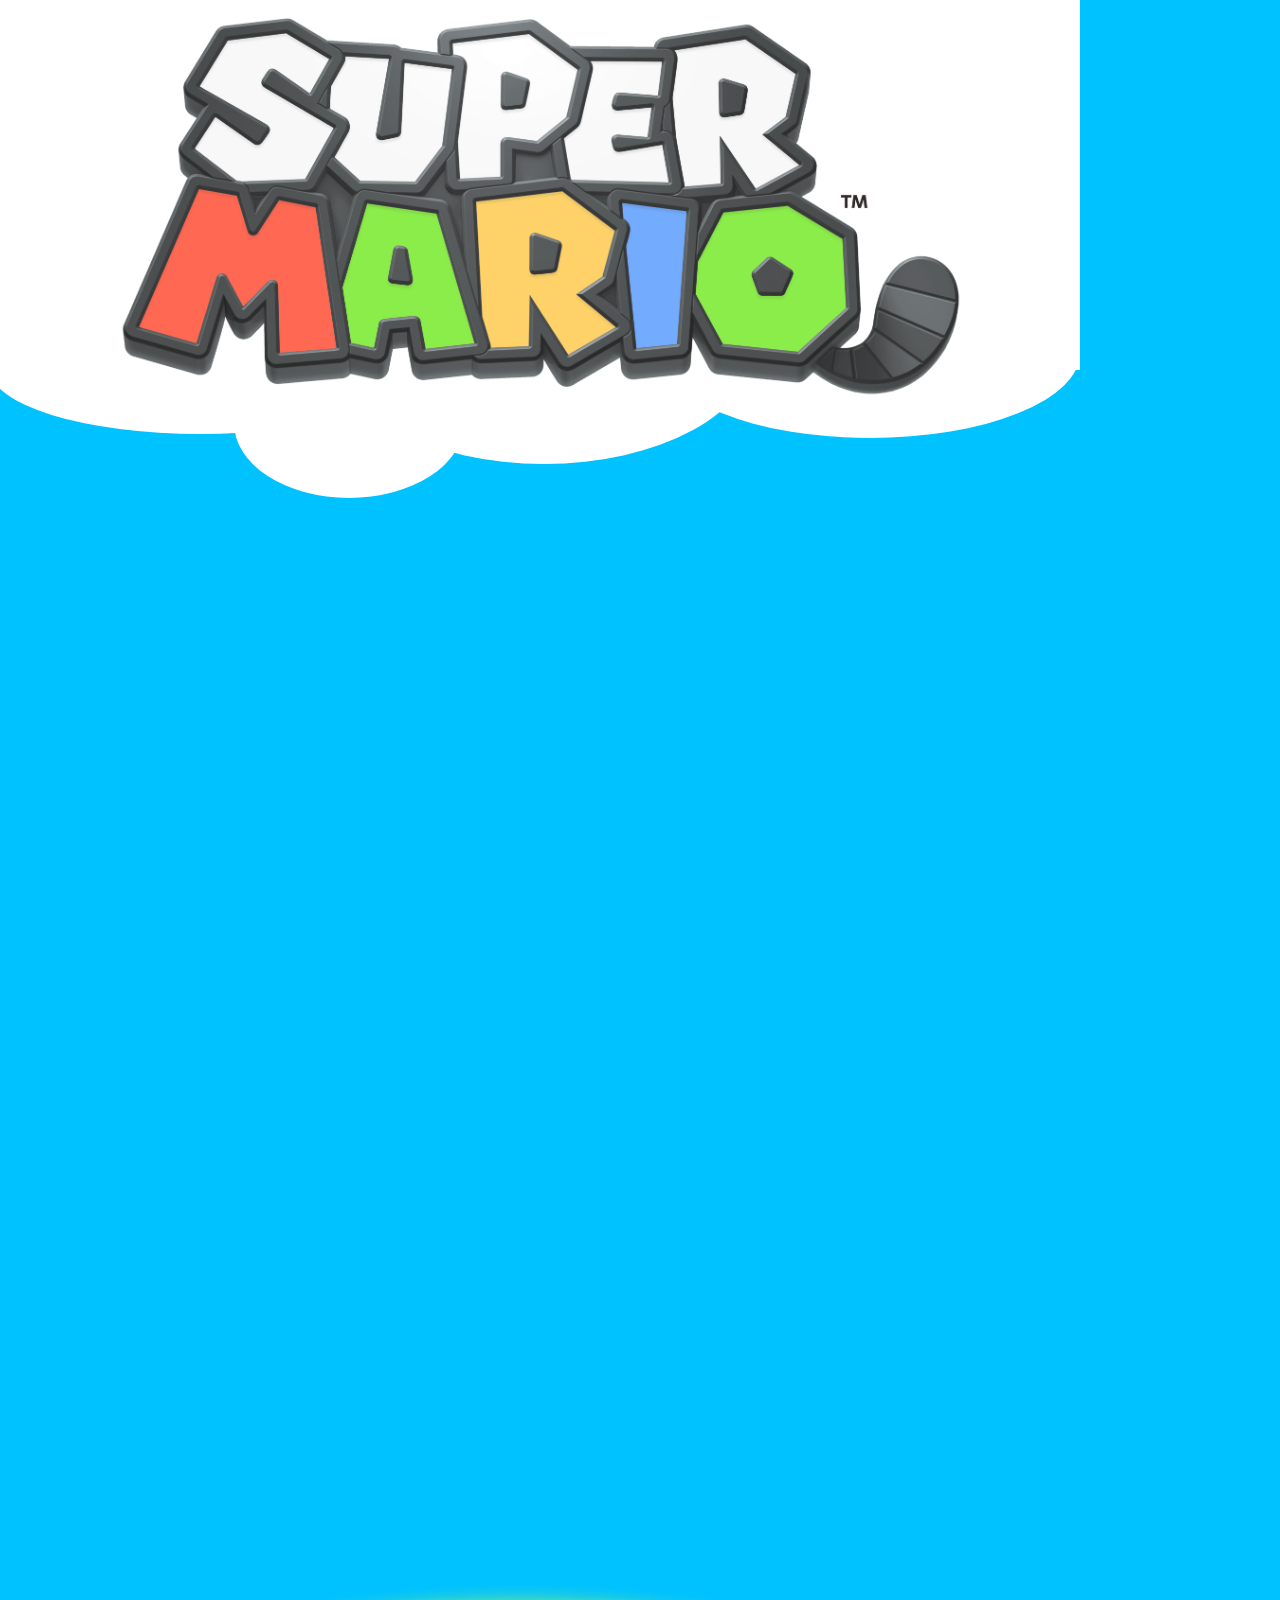
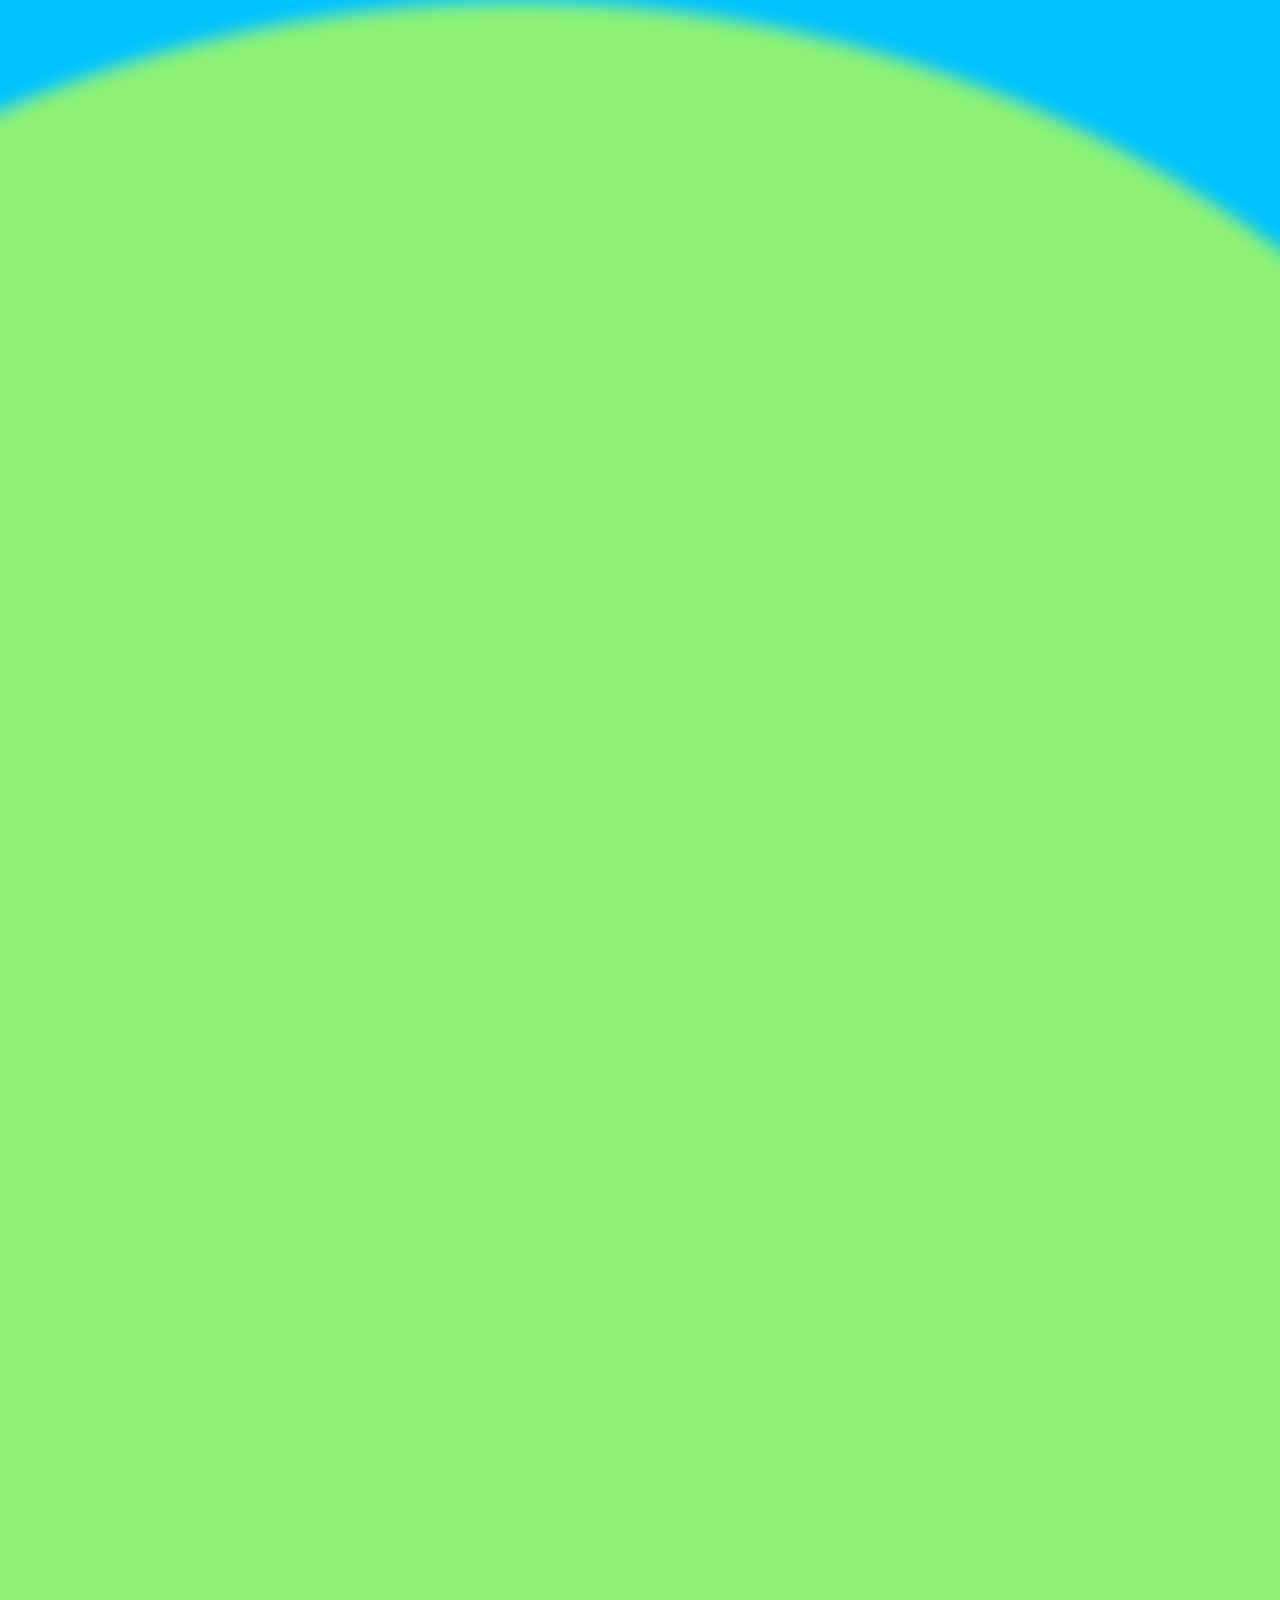
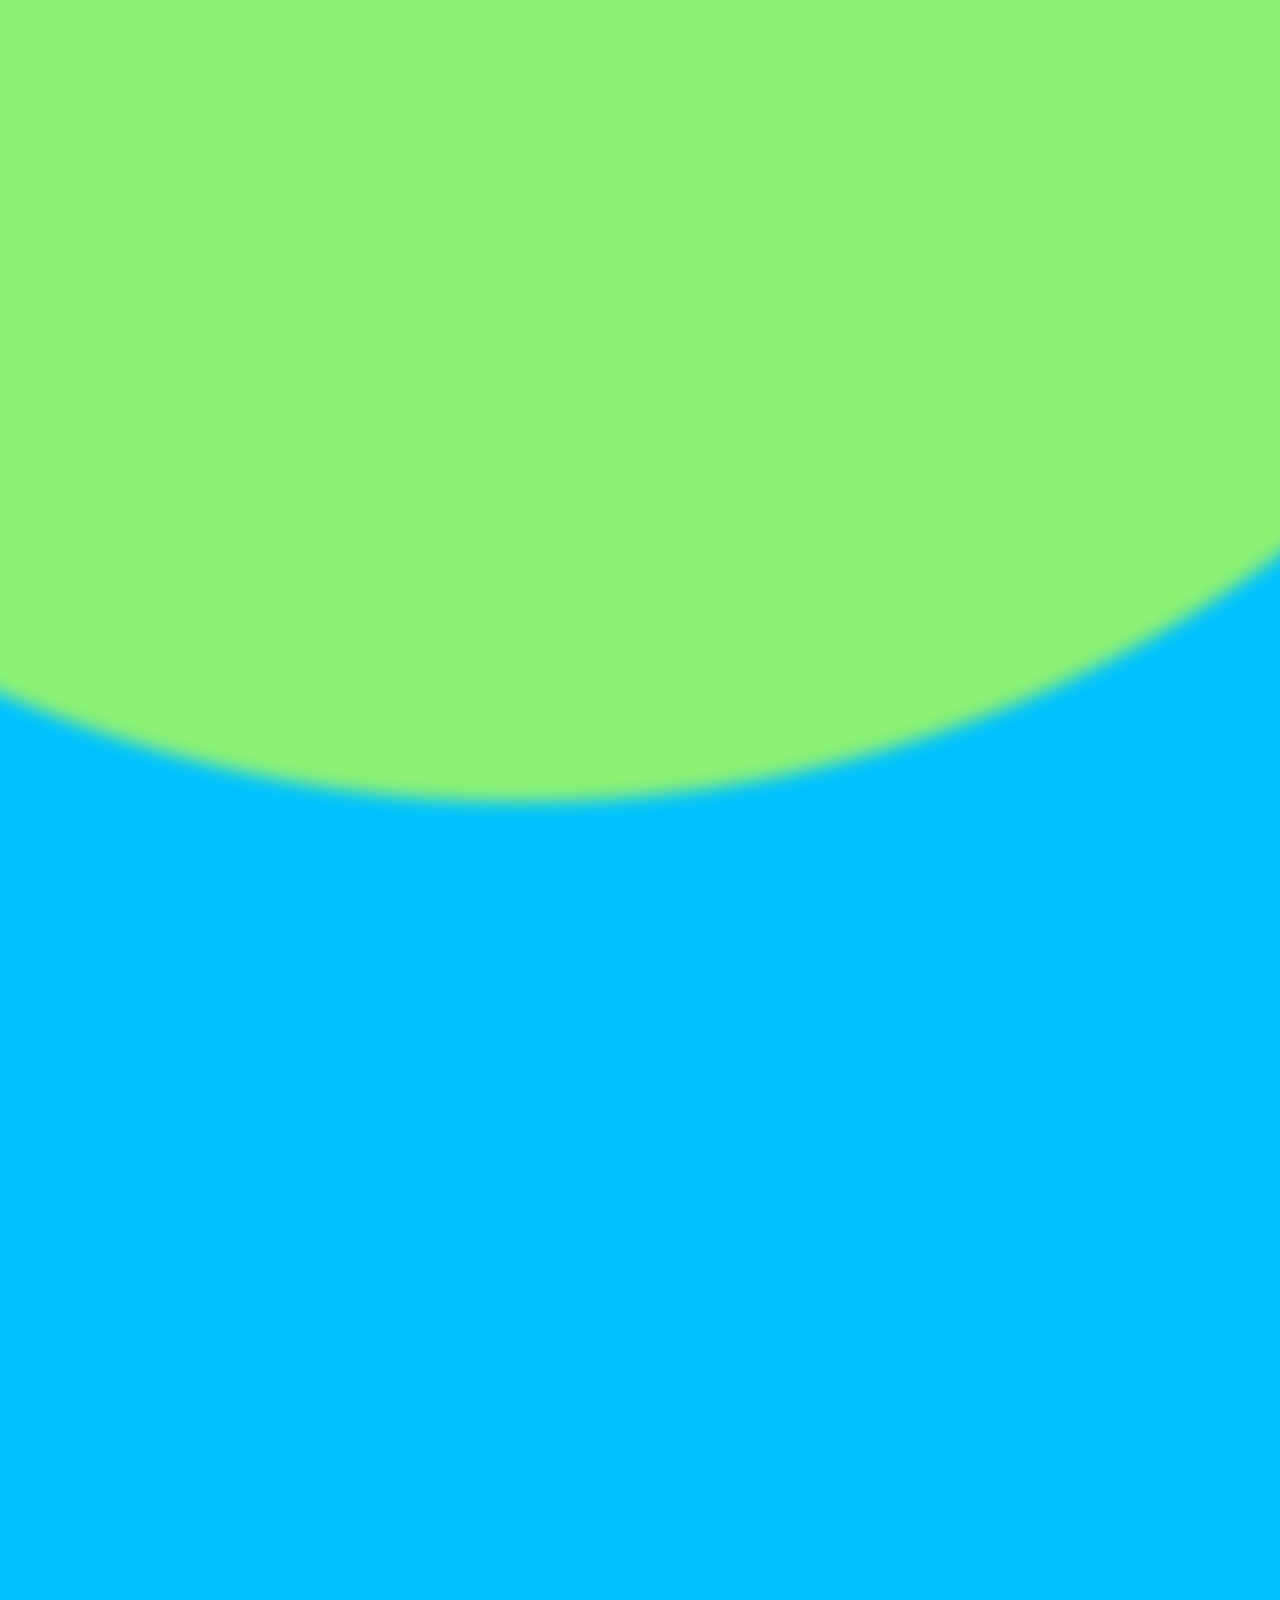
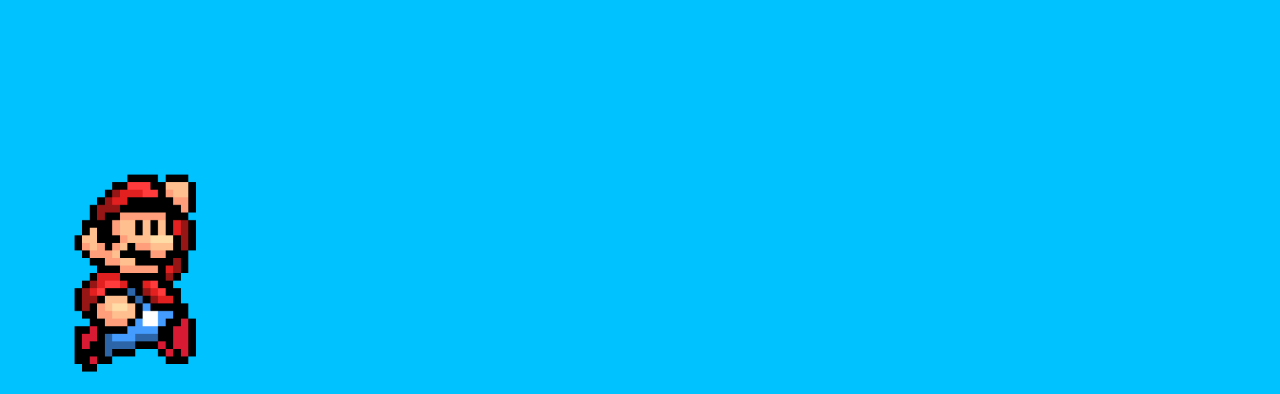
<file: index.html>
<!DOCTYPE html>
<html lang="en">

<head>
    <meta charset="UTF-8">
    <meta http-equiv="X-UA-Compatible" content="IE=edge">
    <meta name="viewport" content="width=device-width, initial-scale=1.0">
    <title>Slide 1</title>
    <link rel="stylesheet" href="./style/main.css">
    <link rel="stylesheet" href="./style/style.css">
    <link rel="shortcut icon" href="./media/mushroom.jpg" type="image/x-icon">
</head>

<body>
    <div id="wrapper1">
        <img src="./media/marioText.png" alt="mario" id="marioText">
    </div>
    <!--background-->
    <div id="wrapper2">
        <div id="blockFiller"> </div>
        <img src="./media/block.png" alt="block" id="block">
</div>

    <div id="back">
        <div id="clouds">
            <div id="cloudBulk"></div>
            <div id="cloud1"></div>
            <div id="cloud2"></div>
            <div id="cloud3"></div>
            <div id="cloud4"></div>
        </div>

        <div id="ground">
            <span id="gras"></span>
        </div>
        <!--background-->

    <!--animation-->

        <div id="animation"><img src="./media/mario.png" id="mario"></div>

    </div>
    <!--<script src="./scripts/script.js"></script>-->

</body>

</html>
</file>
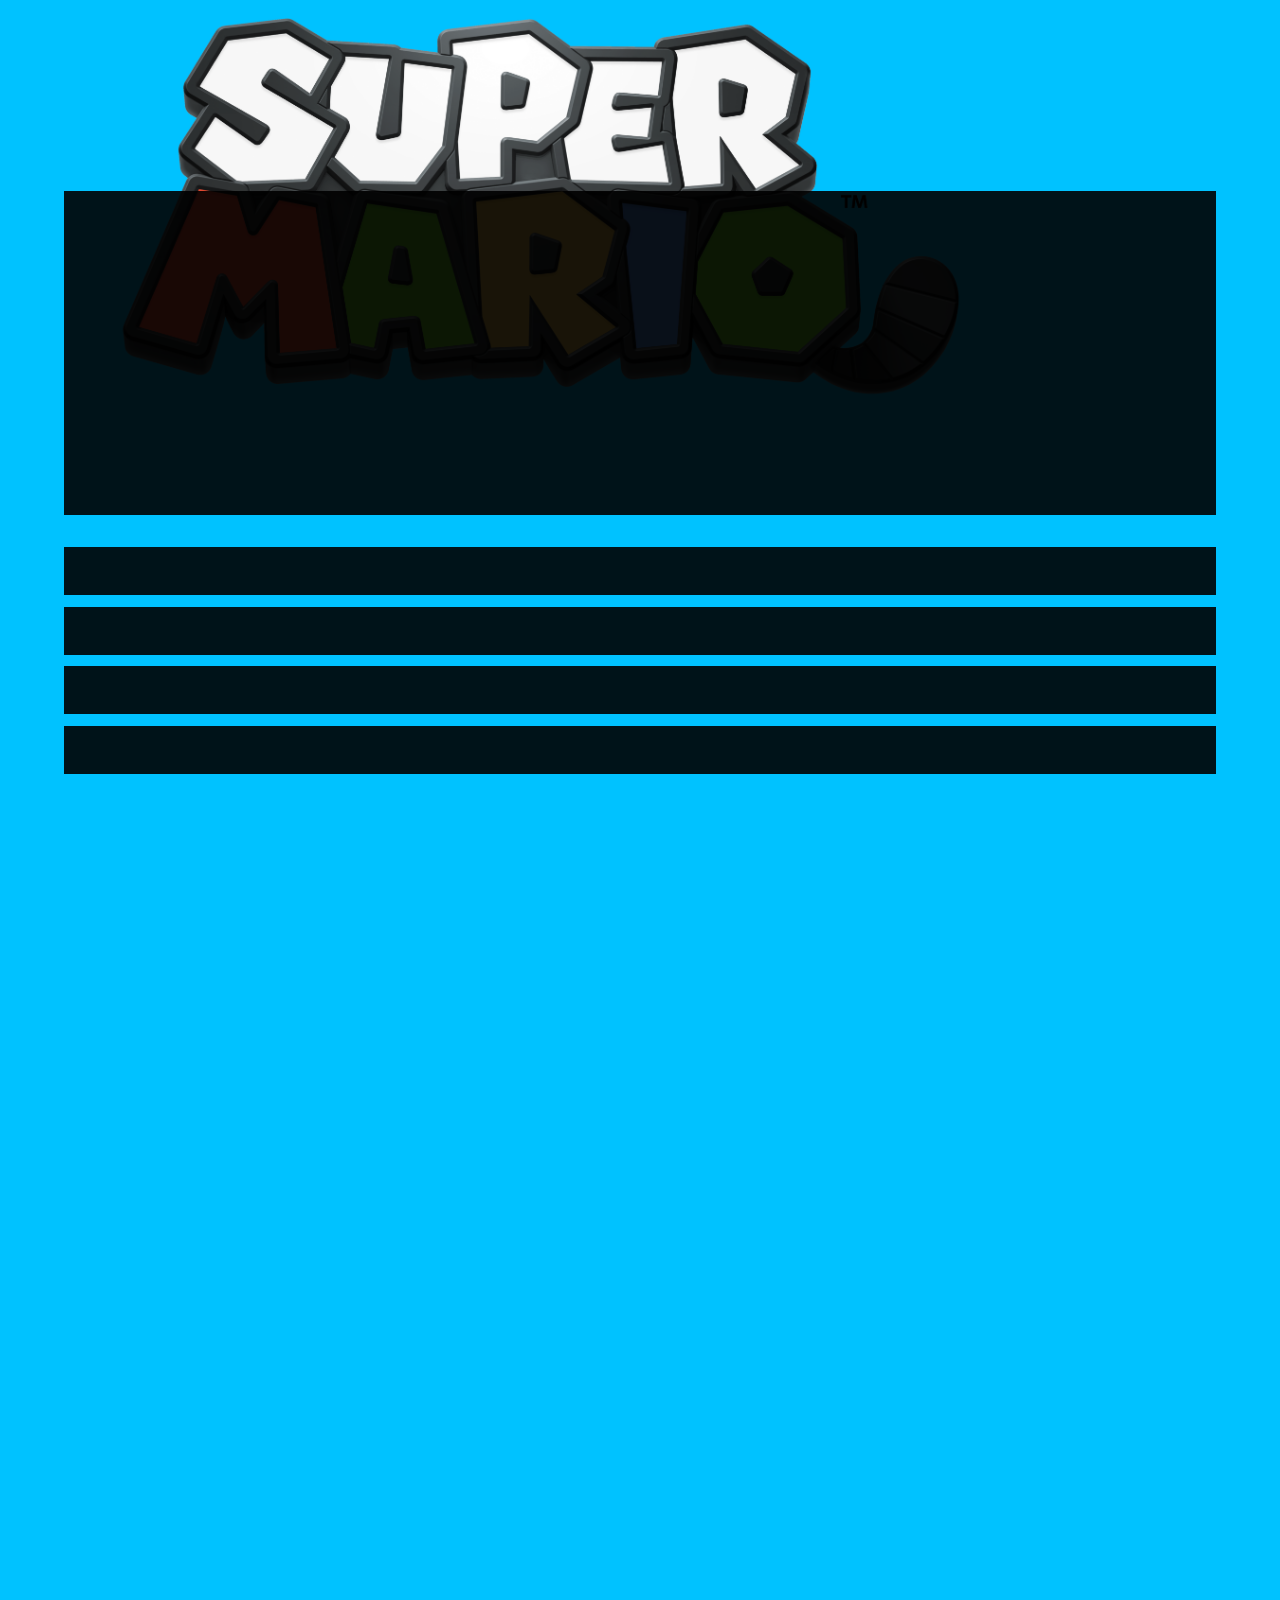
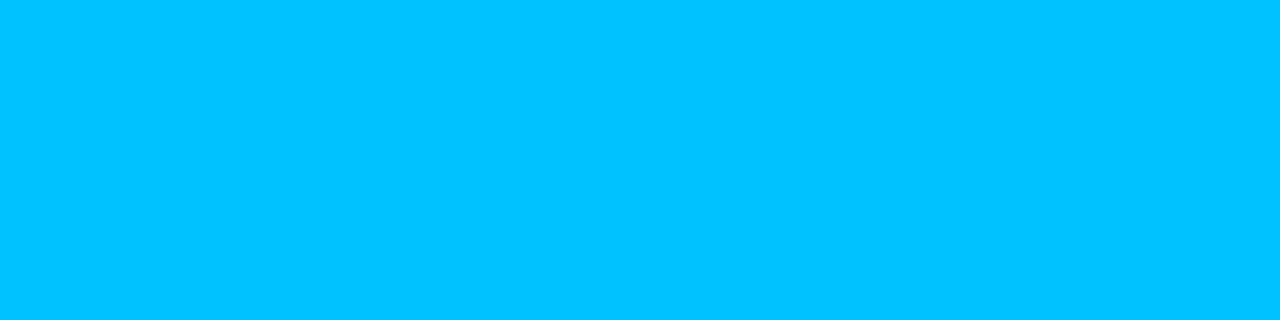
<file: pages/quiz.html>
<!DOCTYPE html>
<html lang="en">

<head>
    <meta charset="UTF-8">
    <meta http-equiv="X-UA-Compatible" content="IE=edge">
    <meta name="viewport" content="width=device-width, initial-scale=1.0">
    <title>Slide 2</title>
    <link rel="stylesheet" href="../style/main.css">
    <link rel="stylesheet" href="../style/quiz.css">
    <link rel="shortcut icon" href="../media/mushroom.jpg" type="image/x-icon">
</head>

<body>
    <div id="wrapper1">
        <img src="../media/marioText.png" alt="mario" id="marioText">
    </div>
    <main>
        <div id="wrapper2">
            <div id="wrapper3">
                <div id="quiz"></div>
                <div id="wrapper4">
                    <div class="answerColumn">
                        <div class="answerRow">
                            <h1 id="answerA"></h1>
                        </div>
                        <div class="answerRow">
                            <h1 id="answerB"></h1>
                        </div>
                        <div class="answerRow">
                            <h1 id="answerC"></h1>
                        </div>
                        <div class="answerRow">
                            <h1 id="answerD"></h1>
                        </div>
                    </div>
                </div>
            </div>
        </div>

    </main>

    <div id="back">
        <div id="cloudWrapper">
            <div class="clouds"></div>
            <div class="clouds"></div>
            <div class="clouds"></div>
        </div>
        <div id="ground">

        </div>
    </div>
    <script src="../scripts/quiz.js"></script>

</body>

</html>
</file>
<file: style/main.css>
body {
    margin: 0;
    background-color: #00C2FF;
    width: 1080px;
    height: 1920px;
    overflow: hidden;
}
</file>
<file: style/style.css>
/*animation*/
#mario {
    position: absolute; width: 250px; top: 1400px; right: 820px;
    rotate: 270deg;
}

#animation{
position: relative;
animation: MarioAnimation 8s 1s iteration-count direction fill-mode;
}

@keyframes MarioAnimation{

    0% { width: 250px; top: 1400px; right: 820px;}
    100% {width: 250px; top: 1400px; right: 1500px;}
}

#marioText {
    position: relative; width: 850px; z-index:50 ;
    opacity: 0.86;
    
}

/*block*/
#block {
    position: relative; width: 425px; bottom: 280px; right: 80px;
    opacity: 0.6;
}

#blockFiller {
    width: 10%;
}
/*block*/

/*clouds*/
#cloudBulk{
background-color: white;
display: inline-block;
position: relative;
width: 1080px;
height: 370px;
bottom: 400px;
opacity: ;
}

#cloud1{
background-color: white;
display:inline-block;
position: relative;
width: 420px;
height: 130px;
bottom: 570px;
right: 10px;
border-radius: 50%;
}

#cloud2{
background-color: white;
display:inline-block;
position: relative;
width: 420px;
height: 230px;
bottom: 540px;
right: 90px;
border-radius: 50%;
}

#cloud3{
background-color: white;
display:inline-block;
position: relative;
width: 420px;
height: 170px;
bottom: 740px;
left: 660px;
border-radius: 50%;
}

#cloud4{
    background-color: white;
    display:inline-block;
    position: relative;
    width: 230px;
    height: 150px;
    bottom: 680px;
    right: 190px;
    border-radius: 50%;
    }

    /*clouds*/

    /*gras*/
#gras {
    position: relative;
    height: 2400px;
    width: 2500px;
    top: 420px;
    right: 730px;
    background-color: #8df174;
    border-radius: 50%;
    display: inline-block;
    
    filter: blur(9px);
  }

    /*gras*/

/*wrappers*/

#wrapper1 {
    display: flex;
    justify-content: center;
    align-items: center;
    justify-items: center;
    width: 1080px;
    height: 400px;
}

#wrapper2 {
    display: flex;
    width: 100%;
    position: fixed;
    top: 41vh;
    justify-content: left;
}
</file>
<file: style/quiz.css>
#mario {
    position: absolute; width: 250px; top: 1400px; right: 820px;
    rotate: 270deg;
}

#marioText {
    position: absolute; width: 850px 
}

#block {
    width: 425px;
    opacity: 0.6;
}

#blockFiller {
    width: 10%;
}

#gras {
    height: 25px;
    width: 25px;
    background-color: #bbb;
    border-radius: 50%;
    display: inline-block;
  }

main {
position: fixed;
display: flex;
justify-content: center;
top: 0;
height: 100vh;
width: 100vw;
}

#quiz {
    background-color: rgba(0, 0, 0, 0.9);
    width: 100%;
    height: 50%;
    z-index: 5;
}

.answerColumn {
    display: flex;
    flex-direction: column;
    height: 100%;
    width: 100%;
    gap: 5%;
}

.answerRow {
    display: flex;
    width: 100%;
    height: 100%;
    background-color: rgba(0, 0, 0, 0.9);
    cursor: pointer;
}
/*wrappers*/

#wrapper1 {
    display: flex;
    justify-content: center;
    align-items: center;
    justify-items: center;
    width: 1080px;
    height: 400px;
}

#wrapper2 {
    display: flex;
    justify-content: center;
    align-items: center;
    flex-direction: column;
    width: 90%;
}

#wrapper3 {
    display: flex;
    justify-content: flex-end;
    align-items: center;
    flex-direction: column;
    height: 72%;
    width: 100%;
    gap: 5%;
}

#wrapper4 {
    display: flex;
    justify-content: center;
    width: 100%;
    height: 35%;
}
</file>
